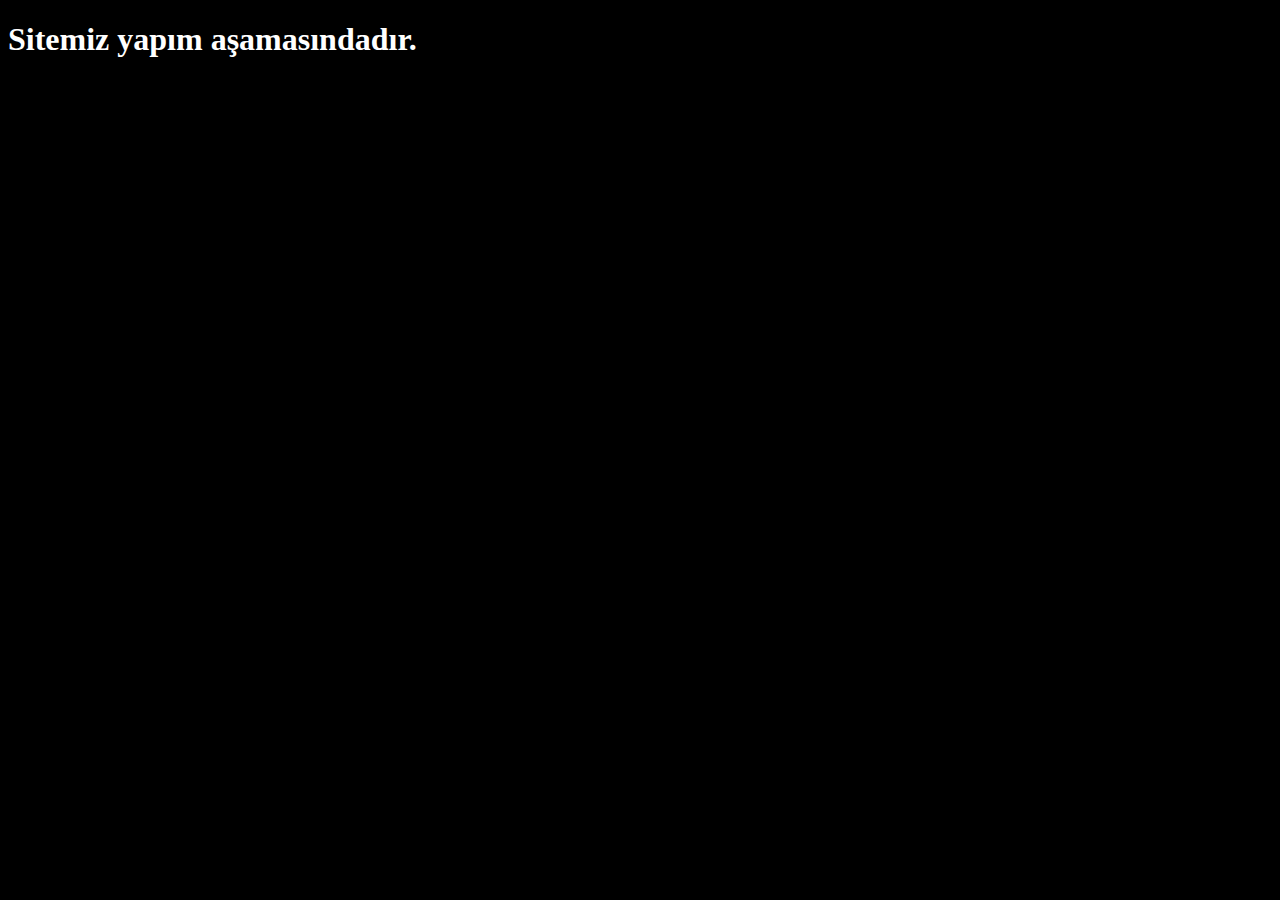
<file: templates/yapim.html>
<!DOCTYPE html>
<html lang="en">
<head>
    <meta charset="UTF-8">
    <meta name="viewport" content="width=device-width, initial-scale=1.0">
    <meta name="yandex-verification" content="5e817db5d8305b2e" />
    <title>Document</title>
    <style>
        h1 {
            color: white;
        }
    </style>
</head>
<body style = "background-color: black;" >
    <h1 >Sitemiz yapım aşamasındadır.</h1>
</body>
</html>
</file>
